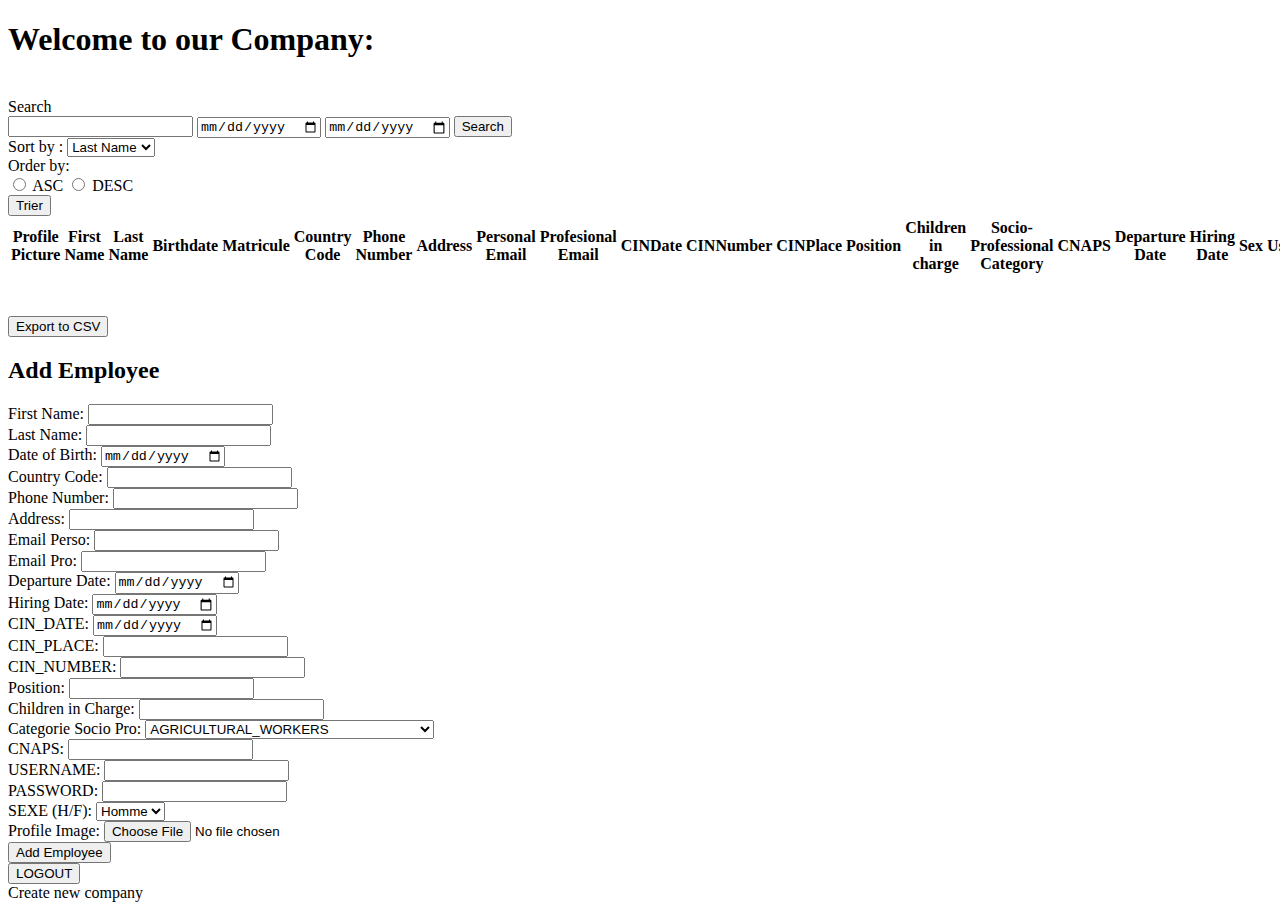
<file: src/main/resources/templates/index.html>
<!DOCTYPE html>
<html xmlns:th="http://www.thymeleaf.org">
<head>
    <meta charset="UTF-8">
    <title>Employees</title>
    <link th:href="@{/styles/styles.css}" rel="stylesheet">
</head>
<body>
<nav>
    <h1>Welcome to our Company: <span th:text="${company.name}"></span></h1>
    <td>
        <img th:src="'data:image/jpeg;base64,' + ${company.logo}" />
    </td>
</nav>

<form th:action="@{/search}" method="post">
    <label for="search">Search</label>
    <div>
        <input type="text" th:name="keyword" id="search" >
        <input type="date" th:name="startDate" id="startDate" >
        <input type="date" th:name="endDate" id="endDate" >
        <button type="submit">Search</button>
    </div>
</form>


<form th:action="@{/sort}" method="post" >
    <div class="mb-4">
        <label for="sortAttribute" > Sort by :</label>
        <select id="sortAttribute" name="sortAttribute">
            <option value="lastName">Last Name</option>
            <option value="firstName">First Name</option>
            <option value="sexe">Sex</option>
            <option value="position">Position</option>
        </select>
    </div>
    <div>
        <label>Order by:</label>
        <div class="mt-1">
            <label for="radioButton1" class="inline-flex items-center">
                <input type="radio" name="sortOrder" id="radioButton1" value="asc">
                <span>ASC</span>
            </label>
            <label for="radioButton2" >
                <input type="radio" name="sortOrder" id="radioButton2" value="desc">
                <span >DESC</span>
            </label>
        </div>
    </div>
    <button type="submit" >
        Trier
    </button>
</form>
<table>
    <tr>
        <th>Profile Picture</th>
        <th>First Name</th>
        <th>Last Name</th>
        <th>Birthdate</th>
        <th>Matricule</th>
        <th>Country Code</th>
        <th>Phone Number</th>
        <th>Address</th>
        <th>Personal Email</th>
        <th>Profesional Email</th>
        <th>CINDate</th>
        <th>CINNumber</th>
        <th>CINPlace</th>
        <th>Position</th>
        <th>Children in charge</th>
        <th>Socio-Professional Category</th>
        <th>CNAPS</th>
        <th>Departure Date</th>
        <th>Hiring Date</th>
        <th>Sex</th>
        <th>Username</th>
        <th>Details</th>
    </tr>
    <tr th:each="employee : ${employees}">
        <td>
            <img th:src="'data:image/jpeg;base64,' + ${employee.picture}" />
        </td>
        <td th:text="${employee.firstName}"></td>
        <td th:text="${employee.lastName}"></td>
        <td th:text="${employee.birthDate}"></td>
        <td th:text="${employee.matricule}"></td>
        <td th:text="${employee.countryCode}"></td>
        <td th:text="${employee.countryCode + ' ' + employee.phoneNumber}"></td>
        <td th:text="${employee.address}"></td>
        <td th:text="${employee.emailPerso}"></td>
        <td th:text="${employee.emailPro}"></td>
        <td th:text="${employee.CINDate}"></td>
        <td th:text="${employee.CINNumber}"></td>
        <td th:text="${employee.CINPLace}"></td>
        <td th:text="${employee.position}"></td>
        <td th:text="${employee.childrenNumber}"></td>
        <td th:text="${employee.CSP}"></td>
        <td th:text="${employee.cnapsNumber}"></td>
        <td th:text="${employee.departureDate}"></td>
        <td th:text="${employee.hiringDate}"></td>
        <td th:text="${employee.sexe}"></td>
        <td th:text="${employee.username}"></td>
        <td>
            <a th:href="@{/employee-informations/{id}(id=${employee.id})}">View Details</a>
        </td>
    </tr>

</table>

<script th:inline="javascript">
    function downloadCSV() {
        fetch('/export-to-csv')
            .then(response => response.blob())
            .then(blob => {
                const url = window.URL.createObjectURL(new Blob([blob]));
                const a = document.createElement('a');
                a.style.display = 'none';
                a.href = url;
                a.download = 'employees.csv';
                document.body.appendChild(a);
                a.click();
                window.URL.revokeObjectURL(url);
            })
            .catch(error => console.error('Error downloading CSV:', error));
    }
</script>
<button onclick="downloadCSV()" class="btn btn-primary">Export to CSV</button>

<h2>Add Employee</h2>
<form th:action="@{/addEmployee}" th:object="${newEmployee}" method="post" enctype="multipart/form-data">
    <label for="firstName">First Name:</label>
    <input type="text" id="firstName" th:field="*{firstName}"/><br/>

    <label for="lastName">Last Name:</label>
    <input type="text" id="lastName" th:field="*{lastName}"/><br/>

    <label for="birthDate">Date of Birth:</label>
    <input type="date" id="birthDate" th:field="*{birthDate}"/><br/>

    <label for="countryCode">Country Code:</label>
    <input type="text" id="countryCode" th:field="*{countryCode}" REQUIRED/><br/>

    <label for="phoneNumber">Phone Number:</label>
    <input type="text" id="phoneNumber" th:field="*{phoneNumber}" REQUIRED/><br/>

    <label for="address">Address:</label>
    <input type="text" id="address" th:field="*{address}"/><br/>

    <label for="emailPerso">Email Perso:</label>
    <input type="text" id="emailPerso" th:field="*{emailPerso}"/><br/>

    <label for="emailPro">Email Pro:</label>
    <input type="text" id="emailPro" th:field="*{emailPro}"/><br/>

    <label for="DepartureDate">Departure Date:</label>
    <input type="date" id="DepartureDate" th:field="*{departureDate}"/><br/>

    <label for="HiringDate">Hiring Date:</label>
    <input type="date" id="HiringDate" th:field="*{hiringDate}"/><br/>

    <label for="CINDate">CIN_DATE:</label>
    <input type="date" id="CINDate" th:field="*{CINDate}"/><br/>

    <label for="CINPlace">CIN_PLACE:</label>
    <input type="text" id="CINPlace" th:field="*{CINPLace}"/><br/>

    <label for="CINNumber">CIN_NUMBER:</label>
    <input type="text" id="CINNumber" th:field="*{CINNUmber}"/><br/>

    <label for="position">Position:</label>
    <input type="text" id="position" th:field="*{position}"/><br/>

    <label for="childrenNumber">Children in Charge:</label>
    <input type="text" id="childrenNumber" th:field="*{childrenNumber}"/><br/>

    <label for="categorieSocioProfesional">Categorie Socio Pro:</label>

    <select id="categorieSocioProfesional" onchange="updateCategory()" th:field="*{categorieSocioProfessionnelle}">
        <option value="AGRICULTURAL_WORKERS">AGRICULTURAL_WORKERS</option>
        <option value="CRAFTSMEN_AND_ARTISANS">CRAFTSMEN_AND_ARTISANS</option>
        <option value="TRADERS_AND_MERCHANTS">TRADERS_AND_MERCHANTS</option>
        <option value="CIVIL_SERVANTS_AND_PROFESSIONALS">CIVIL_SERVANTS_AND_PROFESSIONALS</option>
        <option value="UNSKILLED_LABORERS">UNSKILLED_LABORERS</option>
    </select><br/>

    <script th:inline="javascript">
        function updateCategory() {
            var selectElement = document.getElementById('categorieSocioProfesional');
            var selectedValue = selectElement.options[selectElement.selectedIndex].value;
            document.getElementById('categorieSocioProfesional').value = selectedValue;
        }
    </script>


    <label for="cnapsNumber">CNAPS:</label>
    <input type="text" id="cnapsNumber" th:field="*{cnapsNumber}"/><br/>

    <label for="username">USERNAME:</label>
    <input type="text" id="username" th:field="*{username}"/><br/>

    <label for="password">PASSWORD:</label>
    <input type="text" id="password" th:field="*{password}"/><br/>

    <label for="sexeSelect">SEXE (H/F):</label>
    <select id="sexeSelect" onchange="updateSexe()" th:field="*{sexe}" required>
        <option value="H">Homme</option>
        <option value="F">Femme</option>
    </select><br/>

    <script th:inline="javascript">
        function updateSexe() {
            var selectElement = document.getElementById('sexeSelect');
            var selectedValue = selectElement.options[selectElement.selectedIndex].value;
            document.getElementById('sexe').value = selectedValue;
        }
    </script>



    <label for="profileImage">Profile Image:</label>
    <input type="file" id="profileImage" name="profileImage" th:field="*{picture}"/><br/>

    <input type="submit" value="Add Employee"/>
</form>

<form th:action="@{/logout}" method="post"><input type="submit" value="LOGOUT"/></form>
<a th:href="@{/company-form}" th:method="get">Create new company</a>


</body>
</html>
</file>
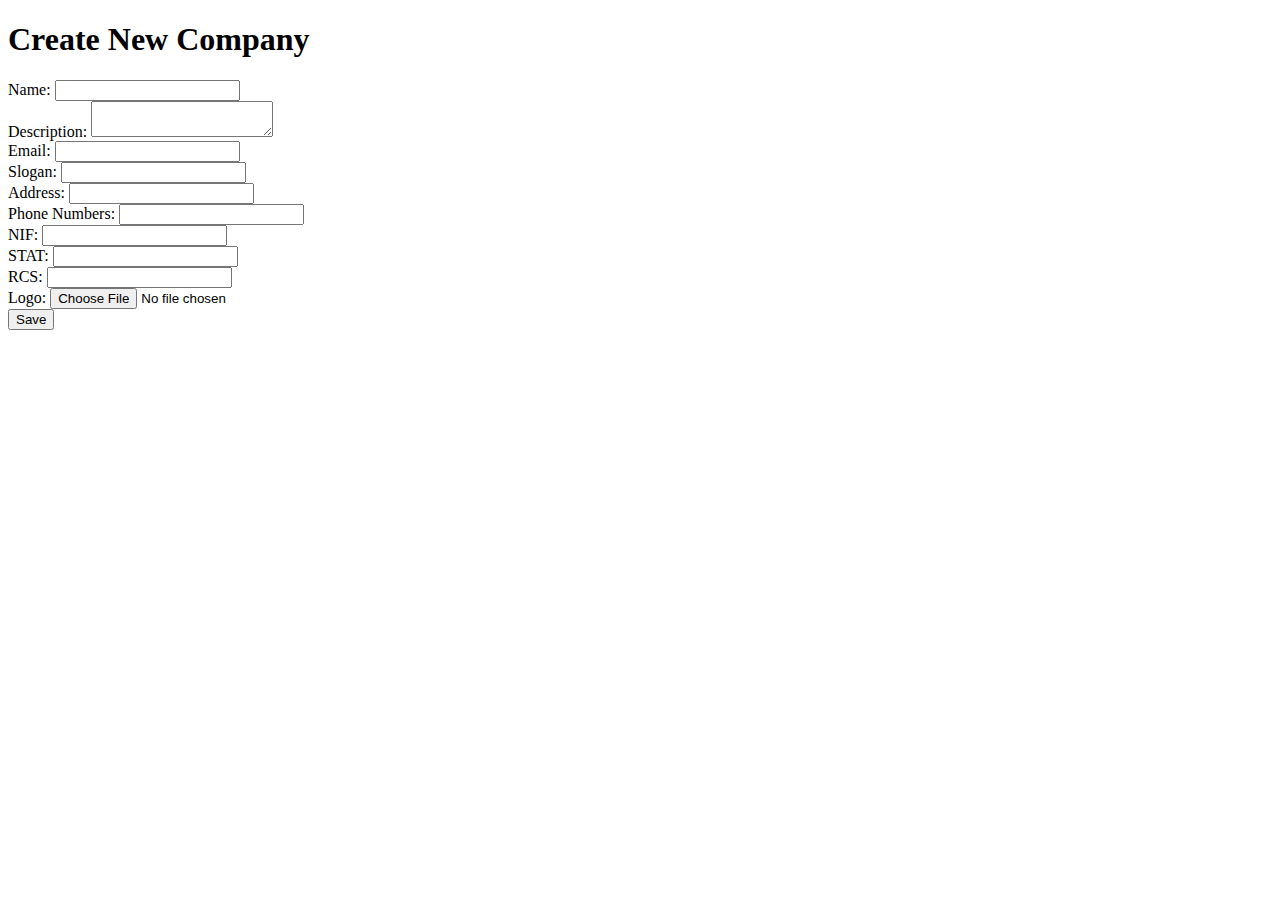
<file: src/main/resources/templates/company-form.html>
<!DOCTYPE html>
<html>
<head>
    <title>Create Company</title>
    <link th:href="@{/styles/styles.css}" rel="stylesheet">
</head>
<body>
<h1>Create New Company</h1>
<form action="#" th:action="@{/save-company}" th:object="${company}" method="post" enctype="multipart/form-data">
    <label for="name">Name:</label>
    <input type="text" id="name" name="name" th:field="*{name}"  /><br>

    <label for="description">Description:</label>
    <textarea id="description" name="description" th:field="*{description}" ></textarea><br>

    <label for="email">Email:</label>
    <input type="email" id="email" name="email" th:field="*{email}" /><br>

    <label for="slogan">Slogan:</label>
    <input type="text" id="slogan" name="slogan" th:field="*{slogan}" /><br>

    <label for="address">Address:</label>
    <input type="text" id="address" name="address" th:field="*{address}"  /><br>

    <label for="phoneNumbers">Phone Numbers:</label>
    <input type="text" id="phoneNumbers" name="phoneNumbers" th:field="*{phoneNumber}" /><br>

    <label for="nif">NIF:</label>
    <input type="text" id="nif" name="nif" th:field="*{nif}"  /><br>

    <label for="stat">STAT:</label>
    <input type="text" id="stat" name="stat" th:field="*{stat}" /><br>

    <label for="rcs">RCS:</label>
    <input type="text" id="rcs" name="rcs" th:field="*{rcs}"  /><br>

    <label for="logo">Logo:</label>
    <input type="file" id="logo" name="logo" th:field="*{logo}" /><br>

    <button type="submit">Save</button>
</form>
</body>
</html>
</file>
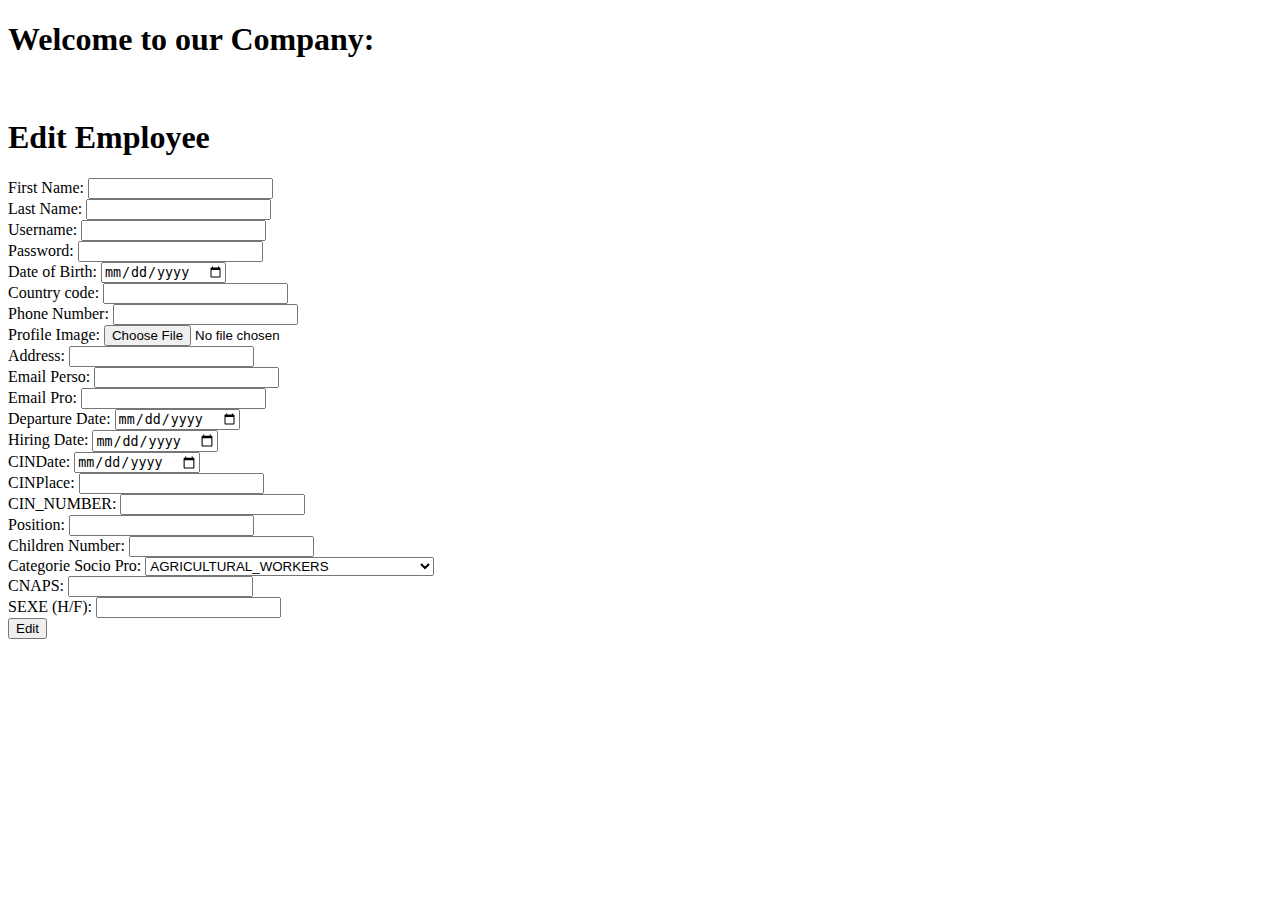
<file: src/main/resources/templates/editEmployee.html>
<!DOCTYPE html>
<html xmlns:th="http://www.thymeleaf.org">
<head>
  <meta charset="UTF-8">
  <title>Edit Employee</title>
  <link th:href="@{/styles/styles.css}" rel="stylesheet">
</head>
<body>
<nav>
  <h1>Welcome to our Company: <span th:text="${company.name}"></span></h1>
  <td>
    <img th:src="'data:image/jpeg;base64,' + ${company.logo}" />
  </td>
</nav>
<h1>Edit Employee</h1>
<form th:action="@{/employees/{id}/edit(id=${employee.id})}" th:object="${employee}" method="post" enctype="multipart/form-data">
  <input type="hidden" th:field="*{id}">
  <label for="firstName">First Name:</label>
  <input type="text" id="firstName" th:field="*{firstName}"/><br/>

  <label for="lastName">Last Name:</label>
  <input type="text" id="lastName" th:field="*{lastName}"/><br/>

  <label for="username">Username:</label>
  <input type="text" id="username" th:field="*{username}"/><br/>

  <label for="password">Password:</label>
  <input type="text" id="password" th:field="*{password}"/><br/>


  <label for="birthDate">Date of Birth:</label>
  <input type="date" id="birthDate" th:field="*{birthDate}"/><br/>

  <label for="countryCode">Country code:</label>
  <input type="text" id="countryCode" th:field="*{countryCode}"/><br/>

  <label for="phoneNumber">Phone Number:</label>
  <input type="text" id="phoneNumber" th:field="*{phoneNumber}"/><br/>

  <label for="profileImage">Profile Image:</label>
  <input type="file" id="profileImage" name="profileImage" th:field="*{picture}"/><br/>

  <label for="address">Address:</label>
  <input type="text" id="address" th:field="*{address}"/><br/>

  <label for="emailPerso">Email Perso:</label>
  <input type="text" id="emailPerso" th:field="*{emailPerso}"/><br/>

  <label for="emailPro">Email Pro:</label>
  <input type="text" id="emailPro" th:field="*{emailPro}"/><br/>


  <label for="DepartureDate">Departure Date:</label>
  <input type="date" id="DepartureDate" th:field="*{departureDate}"/><br/>

  <label for="HiringDate">Hiring Date:</label>
  <input type="date" id="HiringDate" th:field="*{hiringDate}"/><br/>


  <label for="CINDate">CINDate:</label>
  <input type="date" id="CINDate" th:field="*{CINDate}"/><br/>

  <label for="CINPlace">CINPlace:</label>
  <input type="text" id="CINPlace" th:field="*{CINPLace}"/><br/>

  <label for="CINNumber">CIN_NUMBER:</label>
  <input type="text" id="CINNumber" th:field="*{CINNUmber}"/><br/>

  <label for="position">Position:</label>
  <input type="text" id="position" th:field="*{position}"/><br/>

  <label for="childrenNumber">Children Number:</label>
  <input type="text" id="childrenNumber" th:field="*{childrenNumber}"/><br/>

  <label for="categorieSocioProfesional">Categorie Socio Pro:</label>
  <select id="categorieSocioProfesional" onchange="updateCategory()" th:field="*{categorieSocioProfessionnelle}">
    <option value="AGRICULTURAL_WORKERS">AGRICULTURAL_WORKERS</option>
    <option value="CRAFTSMEN_AND_ARTISANS">CRAFTSMEN_AND_ARTISANS</option>
    <option value="TRADERS_AND_MERCHANTS">TRADERS_AND_MERCHANTS</option>
    <option value="CIVIL_SERVANTS_AND_PROFESSIONALS">CIVIL_SERVANTS_AND_PROFESSIONALS</option>
    <option value="UNSKILLED_LABORERS">UNSKILLED_LABORERS</option>
  </select><br/>

  <label for="cnapsNumber">CNAPS:</label>
  <input type="text" id="cnapsNumber" th:field="*{cnapsNumber}"/><br/>

  <label for="sexe">SEXE (H/F):</label>
  <input type="text" id="sexe" th:field="*{sexe}"/><br/>

  <input type="submit" value="Edit"/>
</form>
</body>
</html>
</file>
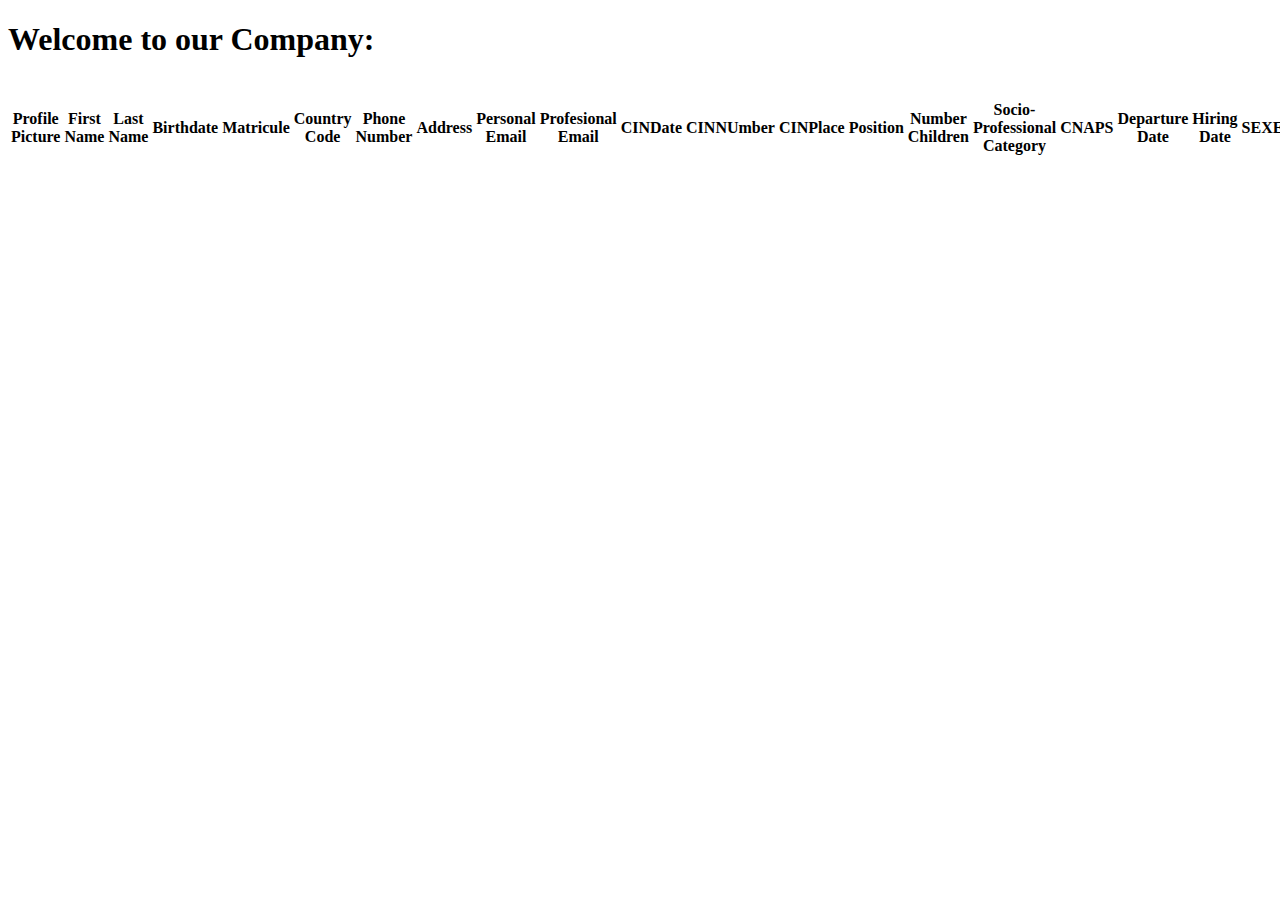
<file: src/main/resources/templates/ficheEmployee.html>
<!DOCTYPE html>
<html lang="en">
<head>
    <meta charset="UTF-8">
    <title>Employee</title>
    <link th:href="@{/styles/styles.css}" rel="stylesheet">
</head>
<body>
<nav>
  <h1>Welcome to our Company: <span th:text="${company.name}"></span></h1>
  <td>
    <img th:src="'data:image/jpeg;base64,' + ${company.logo}" />
  </td>
</nav>
<table>
  <tr>
    <th>Profile Picture</th>
    <th>First Name</th>
    <th>Last Name</th>
    <th>Birthdate</th>
    <th>Matricule</th>
    <th>Country Code</th>
    <th>Phone Number</th>
    <th>Address</th>
    <th>Personal Email</th>
    <th>Profesional Email</th>
    <th>CINDate</th>
    <th>CINNUmber</th>
    <th>CINPlace</th>
    <th>Position</th>
    <th>Number Children</th>
    <th>Socio-Professional Category</th>
    <th>CNAPS</th>
    <th>Departure Date</th>
    <th>Hiring Date</th>
    <th>SEXE</th>
    <th>Edit</th>
  </tr>
  <tr th:each="employee : ${employee}">
    <td>
      <img th:src="'data:image/jpeg;base64,' + ${employee.picture}"/>
    </td>
    <td th:text="${employee.firstName}"></td>
    <td th:text="${employee.lastName}"></td>
    <td th:text="${employee.birthDate}"></td>
    <td th:text="${employee.matricule}"></td>
    <td th:text="${employee.countryCode}"></td>
    <td th:text="${employee.phoneNumber}"></td>
    <td th:text="${employee.address}"></td>
    <td th:text="${employee.emailPerso}"></td>
    <td th:text="${employee.emailPro}"></td>
    <td th:text="${employee.CINDate}"></td>
    <td th:text="${employee.CINNumber}"></td>
    <td th:text="${employee.CINPLace}"></td>
    <td th:text="${employee.position}"></td>
    <td th:text="${employee.childrenNumber}"></td>
    <td th:text="${employee.CSP}"></td>
    <td th:text="${employee.cnapsNumber}"></td>
    <td th:text="${employee.departureDate}"></td>
    <td th:text="${employee.hiringDate}"></td>
    <td th:text="${employee.sexe}"></td>
    <td><a th:href="@{/employees/{id}/edit(id=${employee.id})}">Edit</a></td>
  </tr>
</table>
</body>
</html>
</file>
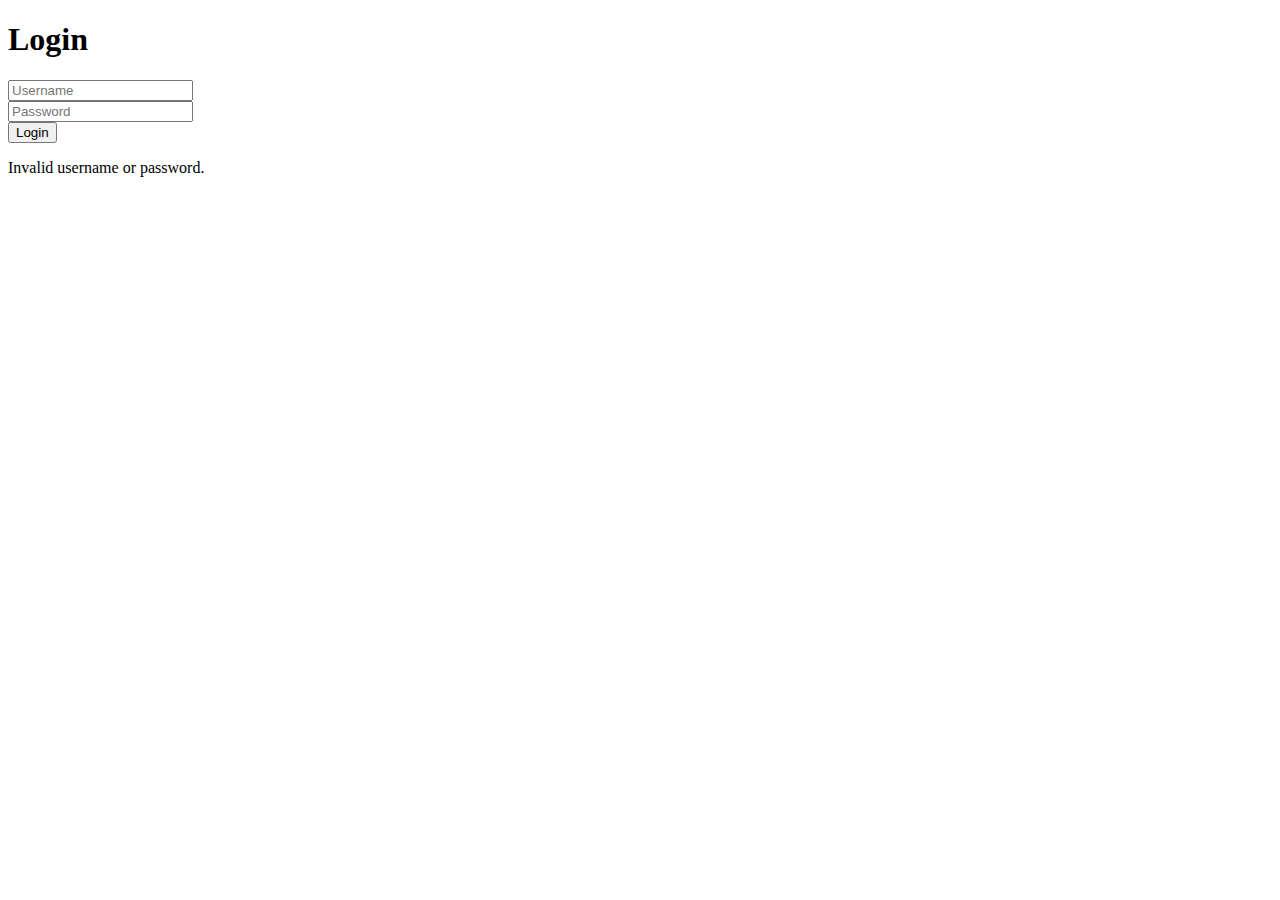
<file: src/main/resources/templates/login.html>
<!DOCTYPE html>
<html xmlns:th="http://www.thymeleaf.org">
<head>
    <title>Login</title>
</head>
<body>
<h1>Login</h1>
<form th:action="@{/authenticate}" method="post">
    <input type="text" name="username" placeholder="Username" /><br />
    <input type="password" name="password" placeholder="Password" /><br />
    <button type="submit">Login</button>
</form>
<p th:if="${param.error != null}">Invalid username or password.</p>
</body>
</html>
</file>
